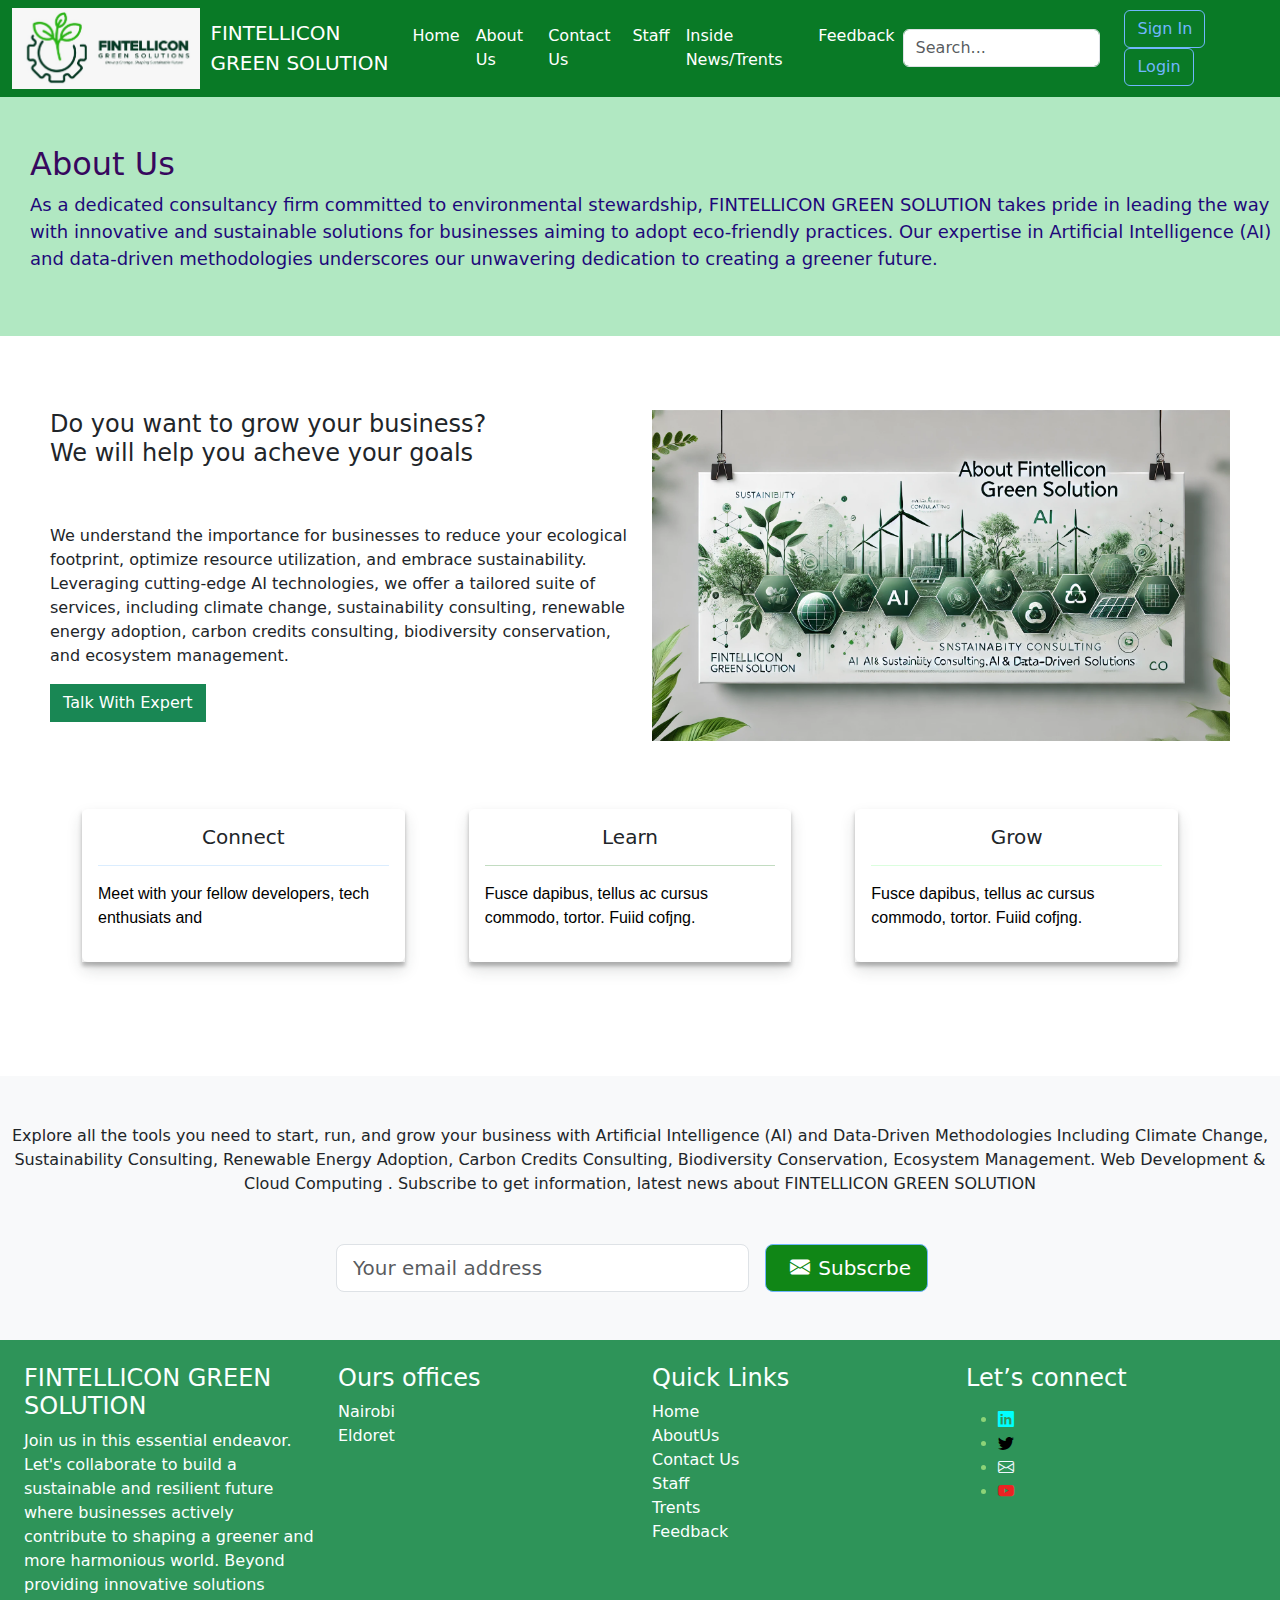
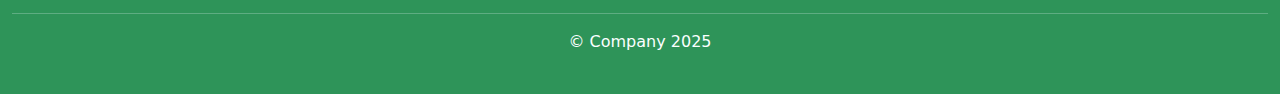
<file: about_us.html>
<!DOCTYPE html>
<html lang="en">
<head>
    <meta charset="UTF-8">
    <meta http-equiv="X-UA-Compatible" content="IE=edge">
    <meta name="viewport" content="width=device-width, initial-scale=1.0">
    <title>About Us</title>
    <link rel="stylesheet" href="Bootstrap/css/bootstrap.min.css">
    <link rel="stylesheet" href="https://cdn.jsdelivr.net/npm/bootstrap-icons@1.10.3/font/bootstrap-icons.css">
</head>
<body>
   <!-- navication bar -->
   <nav class="navbar navbar-expand-lg bg-light" style="background-color: #097a26 !important;">
    <div class="container-fluid">
        <img src="images/FGS logo1.jpeg" style=" width: 15%; margin-right: 10px;"> 
        <a href="#" class="navbar-brand text-white">FINTELLICON  <br>GREEN SOLUTION </a>
        <button type="button" class="navbar-toggler" data-bs-toggle="collapse" data-bs-target="#menuitems"
            aria-controls="menuitems" aria-expanded="false" aria-label="Toggle navigation">
            <span class="navbar-toggler-icon"></span>
        </button>

        <div class="collapse navbar-collapse" id="menuitems">
            <div class="navbar-nav">
                <a href="index.html" class="nav-link text-white">Home</a>
                <a href="about_us.html" class="nav-link text-white">About Us</a>
                <a href="contact_us.html" class="nav-link text-white">Contact Us</a>
                <a href="staff.html" class="nav-link text-white">Staff</a>
                <a href="#" class="nav-link text-white">Inside News/Trents</a>
                <a href="feedback.html" class="nav-link text-white">Feedback</a>
            </div>
        
        </div>
        <form class="d-flex me-3">
            <input class="form-control me-2" type="search" placeholder="Search..." aria-label="Search">
        </form>
        <div>
            <a href="sign_up.html" button class="btn btn-outline-primary me-2 style="background-color: #0E9C3E; id="sign-in-btn">Sign In</a>
            <a href="log_in.html" button class="btn btn-outline-primary" id="login-btn">Login</a>
        </div>
    </div>
</nav> 

        <!-- Hero section -->
    <main class="bg-light py-5" style="background-color: #5fcf817c !important;">
        <section style="color:rgb(55, 8, 94); padding-left: 30px;" >
            <h2> About Us</h2>
            <p style="font-size: large; color: #1e097a;">
                As a dedicated consultancy firm committed to environmental stewardship, FINTELLICON GREEN SOLUTION 
                takes pride in leading the way with innovative and sustainable solutions for businesses aiming to 
                adopt eco-friendly practices. Our expertise in Artificial Intelligence (AI) and data-driven methodologies 
                underscores our unwavering dedication to creating a greener future.
            </p>

        </section>
    </main>

    <!-- Feture event section -->
    <div class="container-fluid" style="padding-top: 50px; padding: 50PX;"> 
        <div class="row py-4">
            <div class="col-lg-6">
                <h4>Do you want to grow your business? <br> We will help you acheve your goals</h4>                
                <div class="pt-5">
                    <P>
                        We understand the importance for businesses to reduce your ecological footprint, optimize 
                        resource utilization, and embrace sustainability. Leveraging cutting-edge AI technologies, 
                        we offer a tailored suite of services, including climate change, sustainability consulting, 
                        renewable energy adoption, carbon credits consulting, biodiversity conservation, and ecosystem 
                        management.
                    </P>
                    <a href="#" class="btn btn-success rounded-0">Talk With Expert</a>
                </div>
            </div>
            <div class="col-lg-6">
                <img src="images/DALL·E 2025-01-03 14.35.32 - A professional and modern rectangular banner image for a consultancy firm, FINTELLICON GREEN SOLUTION. The design features eco-friendly themes such as.webp" class="img-fluid" alt="">   
            </div>
        </div>
         <!-- card border -->
        <div class="row py-4" style="margin: 0px 20px 20px 0px;">
            <div class="col-lg-4 col-md-6 col-sm-6">
                <div class="card border-0 shadow"style="margin:20px;">
                    <div class="card-body" style="box-shadow: 0px 4px 4px rgba(0, 0, 0, 0.25);">
                        <h5 style="text-align: center;">Connect</h5>
                        <hr style="color:#71B6FD">
                        <p style="color: black; font-family: 'Franklin Gothic Medium', 'Arial Narrow', Arial, sans-serif;
                        ">Meet with your fellow developers, tech enthusiats and
                        </p>
                    </div>
                </div>
            </div>
            <div class="col-lg-4 col-md-6 col-sm-6 ">
                <div class="card border-0 shadow"style="margin:20px;">
                    <div class="card-body" style="box-shadow: 0px 4px 4px rgba(0, 0, 0, 0.25);">
                        <h5 style="text-align: center;">Learn</h5>
                        <hr style="color:#0c7508">
                        <p style="color: black; font-family: 'Franklin Gothic Medium', 'Arial Narrow', Arial, sans-serif;
                        ">Fusce dapibus, tellus ac cursus commodo, tortor. Fuiid cofjng.
                        </p>
                    </div>
                </div>
            </div>
            <div class="col-lg-4 col-md-6 col-sm-6 ">
                <div class="card border-0 shadow"style="margin:20px;">
                    <div class="card-body" style="box-shadow: 0px 4px 4px rgba(0, 0, 0, 0.25);">
                        <h5 style="text-align: center;">Grow</h5>
                        <hr style="color:#71fd7d">
                        <p style="color: black; font-family: 'Franklin Gothic Medium', 'Arial Narrow', Arial, sans-serif;
                        ">Fusce dapibus, tellus ac cursus commodo, tortor. Fuiid cofjng.
                        </p>
                    </div>
                </div>
            </div>
        </div>
    </div>
    
   
    <!-- Hero section -->
    <main class="bg-light py-5">
        <section class="row text-center">
            <p class="">
                Explore all the tools you need to start, run, and grow your business with Artificial Intelligence (AI) and Data-Driven Methodologies
                Including Climate Change, 
                Sustainability Consulting, 
                Renewable Energy Adoption, 
                Carbon Credits Consulting,
                Biodiversity Conservation, 
                Ecosystem Management.
                Web Development & Cloud Computing
                . 
                Subscribe to get information, latest news about FINTELLICON GREEN SOLUTION 
            </p>
           <form class="row row-cols-lg-auto g-3 d-flex justify-content-center">
                <div class="col-lg-4">
                    <input type="email" class="form-control form-control-lg" id="email" placeholder="Your email address">
                </div>
                <div class="">
                    <button type="submit" class="btn btn-primary btn-lg" style="background-color: #108616;">
                        <i class="bi bi-envelope-fill px-2"></i>Subscrbe
                    </button>
                </div>
            </form>
        </section>
    </main>
   
    <!-- Footer -->
    <div class="footer " style="background-color: #2e9459; color: rgb(251, 255, 255);">
        <div class="row p-4">
            <div class="col-lg-3 col-md-6 col-sm-6">
                <h4>FINTELLICON GREEN SOLUTION </h4>
                <p>
                    Join us in this essential endeavor. Let's collaborate to build a sustainable and resilient 
                    future where businesses actively contribute to shaping a greener and more harmonious world.
                     Beyond providing innovative solutions
                </p>
            </div>
            <div class="col-lg-3 col-md-6 col-sm-6">
                <h4>Ours offices</h4>
                <p>
                    Nairobi  <br> Eldoret
                </p>
            </div>
            <div class="col-lg-3 col-md-6 col-sm-6">
                <h4>Quick Links</h4>
                <p>
                    Home<br>AboutUs<br>Contact Us<br>Staff<br>Trents<br>Feedback
                </p>
            </div>
            <div class="col-lg-3 col-md-6 col-sm-6">
                <h4>Let’s connect</h4>
                <p style="color: rgb(255, 255, 255);">
                <ul style="color: rgb(141, 211, 120);">
                   
                    <li>
                        <a href="https://www.linkedin.com/company/fintellicon-green-solution/posts/?feedView=all" target="_blank" class="social-icon">
                            <i class="bi bi-linkedin" style="color: aqua;"></i>
                        </a>
                    </li>
                    <li>
                        <a href="https://twitter.com" target="_blank" class="social-icon">
                            <i class="bi bi-twitter" style="color: black;"></i>
                        </a>
                    </li>
                    <li>
                        <a href="mailto:example@example.com" class="social-icon">
                            <i class="bi bi-envelope" style="color: aliceblue;"></i>
                        </a>
                    </li>
                     <li>
                        <a href="https://youtube.com" target="_blank" class="social-icon">
                            <i class="bi bi-youtube" style="color: rgb(235, 35, 35);"></i>
                        </a>
                    </li>
                </ul>
                </p>
            </div>
            <hr style="color: aliceblue;">
            <p style="text-align: center;">© Company 2025</p>
        </div>
    </dev>
        <script src="Bootstrap/js/bootstrap.min.js"></script>
        <script src="https://maxcdn.bootstrapcdn.com/bootstrap/5.3.0/js/bootstrap.bundle.min.js">javascript</script>
        <script src="script.js"></script>
        <script src="Bootstrap/js/bootstrap.min.js"></script>
</body>
</html>
</file>
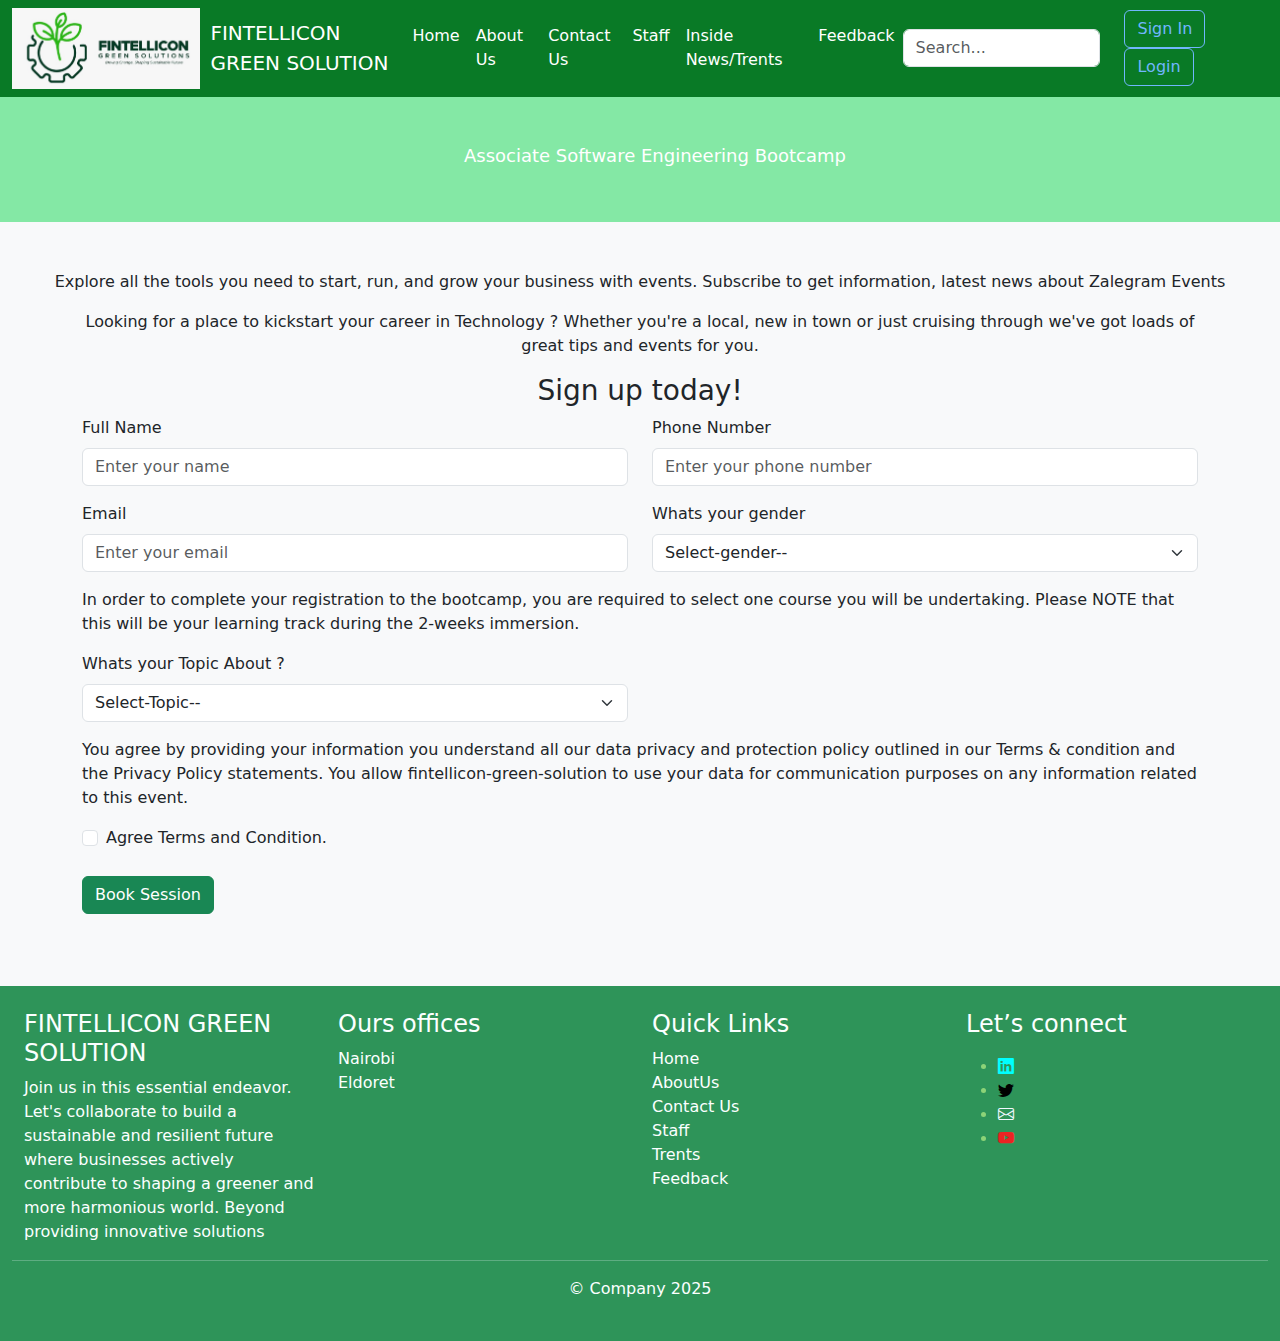
<file: book.html>
<!DOCTYPE html>
<html lang="en">
<head>
    <meta charset="UTF-8">
    <meta http-equiv="X-UA-Compatible" content="IE=edge">
    <meta name="viewport" content="width=device-width, initial-scale=1.0">
    <title>Book Section</Section></title>
    <link rel="stylesheet" href="Bootstrap/css/bootstrap.min.css">
    <link rel="stylesheet" href="https://cdn.jsdelivr.net/npm/bootstrap-icons@1.10.3/font/bootstrap-icons.css">
</head>
<body>
   <!-- Navication bar -->
     <!-- navication bar -->
     <nav class="navbar navbar-expand-lg bg-light" style="background-color: #097a26 !important;">
        <div class="container-fluid">
            <img src="images/FGS logo1.jpeg" style=" width: 15%; margin-right: 10px;"> 
            <a href="index.html" class="navbar-brand text-white">FINTELLICON  <br>GREEN SOLUTION </a>
            <button type="button" class="navbar-toggler" data-bs-toggle="collapse" data-bs-target="#menuitems"
                aria-controls="menuitems" aria-expanded="false" aria-label="Toggle navigation">
                <span class="navbar-toggler-icon"></span>
            </button>

            <div class="collapse navbar-collapse" id="menuitems">
                <div class="navbar-nav">
                    <a href="index.html" class="nav-link text-white">Home</a>
                    <a href="about_us.html" class="nav-link text-white">About Us</a>
                    <a href="contact_us.html" class="nav-link text-white">Contact Us</a>
                    <a href="staff.html" class="nav-link text-white">Staff</a>
                    <a href="inside_news.html" class="nav-link text-white">Inside News/Trents</a>
                    <a href="feedback.html" class="nav-link text-white">Feedback</a>
                </div>
            
            </div>
            <form class="d-flex me-3">
                <input class="form-control me-2" type="search" placeholder="Search..." aria-label="Search">
            </form>
            <div>
                <a href="sign_up.html" button class="btn btn-outline-primary me-2 style="background-color: #0E9C3E; id="sign-in-btn">Sign In</a>
                <a href="log_in.html" button class="btn btn-outline-primary" id="login-btn">Login</a>
            </div>
        </div>
    </nav> 

    <!-- Hero section -->
    <main class="bg-light py-5" style="background-color: #4add7bad !important;">
        <section style="color:white; padding-left: 30px;" >
           
            <h2 style="font-size: large;" class="text-center">
                Associate Software  Engineering Bootcamp
            </h2>

        </section>
    </main>
    

<!-- Hero section -->
    <main class="bg-light py-5">
        <section >
            <p class="text-center font-family poppins">
                Explore all the tools you need to start, run, and grow your business with events. 
                Subscribe to get information, latest news about Zalegram Events
            </p>
            
            <div class="container">
                <div class="text-center">
                    <p>
                        Looking for a place to kickstart your career in Technology ? Whether you're a local, 
                        new in town or just cruising through we've got loads of great tips and events for you.
                    </p>
                    <h3>Sign up today!</h3>
                </div>
                <form>
                    <div class="row mb-3">
                        <div class="col-lg-6">
                            <label for="name" class="form-label">Full Name</label>
                            <input type="text" id="name" class="form-control" placeholder="Enter your name">
                        </div>
                        <div class="col-lg-6">
                            <label for="phone" class="form-label">Phone Number</label>
                            <input type="tel" id="phone" class="form-control" placeholder="Enter your phone number">
                        </div>
                    </div>
                    <div class="row mb-3">
                        <div class="col-lg-6">
                            <label for="email" class="form-label">Email</label>
                            <input type="email" id="email" class="form-control" placeholder="Enter your email">
                        </div>
                        <div class="col-lg-6">
                            <label for="gender" class="form-label">Whats your gender</label>
                            <select class="form-select" id="gender">
                                <option value="">Select-gender--</option>
                                <option value="">Male</option>
                                <option value="">Female</option>
                            </select>
                        </div>
                    </div>
                    <div class="row mb-3">
                        <p>
                            In order to complete your registration to the bootcamp, you are required to select one course you will be undertaking. 
                            Please NOTE that this will be your learning track during the 2-weeks immersion. 
                        </p>
                        <div class="col-lg-6">
                            <label for="gender" class="form-label">Whats your Topic About ?</label>
                            <select class="form-select" id="gender">
                                <option value="">Select-Topic--</option>
                                <option value="">Artificial Intelligence (AI) and Data-Driven Methodologies</option>
                                <option value="">Including Climate Change</option>
                                <option value="">Sustainability Consulting</option>
                                <option value="">Renewable Energy Adoption</option>
                                <option value="">Carbon Credits Consulting</option>
                                <option value="">Biodiversity Conservation</option>
                                <option value="">Ecosystem Management</option>
                                <option value="">Web Development & Cloud Computing</option>
                            </select>
                        </div>
                    </div>
                    <div class="row">
                        <p>
                            You agree by providing your information you understand all our data privacy and protection policy outlined in our Terms & condition and the Privacy Policy statements.
                            You allow fintellicon-green-solution to use your data for communication purposes on any information related to this event.
                        </p>
                        <div class="col-lg-6">
                            <div class="form-check">
                                <input type="checkbox" class="form-check-input" id="checkbox">
                                <label for="checkbox" class="form-check-label">Agree Terms and Condition. </label>
                            </div>
                        </div>
                    </div>
                    <div class="row py-4">
                        <div class="col-lg-4">
                            <button class="btn btn-success">Book Session</button>
                        </div>
                    </div>
                </form>
            </div>
        </section>
    </main>

<!-- Footer -->
    <div class="footer " style="background-color: #2e9459; color: rgb(251, 255, 255);">
        <div class="row p-4">
            <div class="col-lg-3 col-md-6 col-sm-6">
                <h4>FINTELLICON GREEN SOLUTION </h4>
                <p>
                    Join us in this essential endeavor. Let's collaborate to build a sustainable and resilient 
                    future where businesses actively contribute to shaping a greener and more harmonious world.
                     Beyond providing innovative solutions
                </p>
            </div>
            <div class="col-lg-3 col-md-6 col-sm-6">
                <h4>Ours offices</h4>
                <p>
                    Nairobi  <br> Eldoret
                </p>
            </div>
            <div class="col-lg-3 col-md-6 col-sm-6">
                <h4>Quick Links</h4>
                <p>
                    Home<br>AboutUs<br>Contact Us<br>Staff<br>Trents<br>Feedback
                </p>
            </div>
            <div class="col-lg-3 col-md-6 col-sm-6">
                <h4>Let’s connect</h4>
                <p style="color: rgb(255, 255, 255);">
                <ul style="color: rgb(141, 211, 120);">
                   
                    <li>
                        <a href="https://www.linkedin.com/company/fintellicon-green-solution/posts/?feedView=all" target="_blank" class="social-icon">
                            <i class="bi bi-linkedin" style="color: aqua;"></i>
                        </a>
                    </li>
                    <li>
                        <a href="https://twitter.com" target="_blank" class="social-icon">
                            <i class="bi bi-twitter" style="color: black;"></i>
                        </a>
                    </li>
                    <li>
                        <a href="mailto:example@example.com" class="social-icon">
                            <i class="bi bi-envelope" style="color: aliceblue;"></i>
                        </a>
                    </li>
                     <li>
                        <a href="https://youtube.com" target="_blank" class="social-icon">
                            <i class="bi bi-youtube" style="color: rgb(235, 35, 35);"></i>
                        </a>
                    </li>
                </ul>
                </p>
            </div>
            <hr style="color: aliceblue;">
            <p style="text-align: center;">© Company 2025</p>
        </div>
    </dev>
        <script src="Bootstrap/js/bootstrap.min.js"></script>
        <script src="https://maxcdn.bootstrapcdn.com/bootstrap/5.3.0/js/bootstrap.bundle.min.js">javascript</script>
        <script src="script.js"></script>
</body>
</html>
</file>
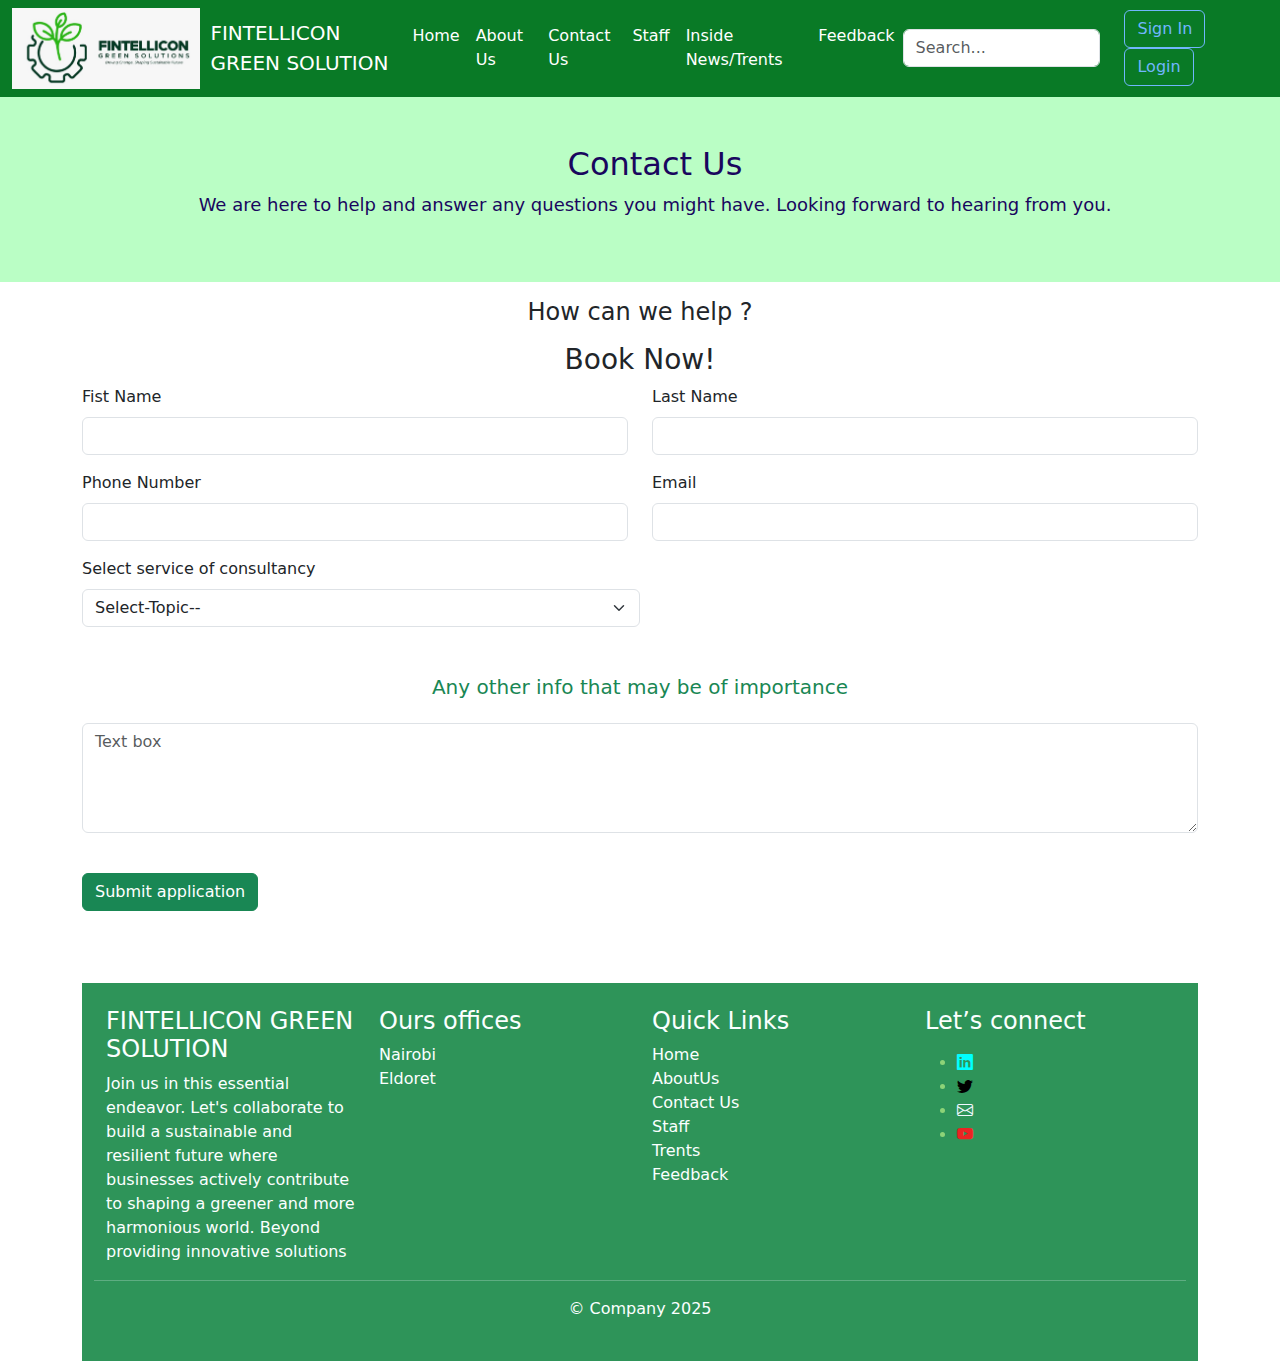
<file: contact_us.html>
<!DOCTYPE html>
<html lang="en">
<head>
    <meta charset="UTF-8">
    <meta http-equiv="X-UA-Compatible" content="IE=edge">
    <meta name="viewport" content="width=device-width, initial-scale=1.0">
    <title>Contact Us</title>
    <link rel="stylesheet" href="Bootstrap/css/bootstrap.min.css">
    <link rel="stylesheet" href="https://cdn.jsdelivr.net/npm/bootstrap-icons@1.10.3/font/bootstrap-icons.css">
</head>
<body>
     <!-- navication bar -->
     <nav class="navbar navbar-expand-lg bg-light" style="background-color: #097a26 !important;">
        <div class="container-fluid">
            <img src="images/FGS logo1.jpeg" style=" width: 15%; margin-right: 10px;"> 
            <a href="#" class="navbar-brand text-white">FINTELLICON  <br>GREEN SOLUTION </a>
            <button type="button" class="navbar-toggler" data-bs-toggle="collapse" data-bs-target="#menuitems"
                aria-controls="menuitems" aria-expanded="false" aria-label="Toggle navigation">
                <span class="navbar-toggler-icon"></span>
            </button>

            <div class="collapse navbar-collapse" id="menuitems">
                <div class="navbar-nav">
                    <a href="index.html" class="nav-link text-white">Home</a>
                    <a href="about_us.html" class="nav-link text-white">About Us</a>
                    <a href="contact_us.html" class="nav-link text-white">Contact Us</a>
                    <a href="staff.html" class="nav-link text-white">Staff</a>
                    <a href="inside_news.html" class="nav-link text-white">Inside News/Trents</a>
                    <a href="feedback.html" class="nav-link text-white">Feedback</a>
                </div>
            
            </div>
            <form class="d-flex me-3">
                <input class="form-control me-2" type="search" placeholder="Search..." aria-label="Search">
            </form>
            <div>
                <a href="sign_up.html" button class="btn btn-outline-primary me-2 style="background-color: #0E9C3E; id="sign-in-btn">Sign In</a>
                <a href="log_in.html" button class="btn btn-outline-primary" id="login-btn">Login</a>
            </div>
        </div>
    </nav> 

    <!-- Hero section -->
    <main class="bg-light py-5" style="background-color: #71fd887c !important;">
        <section style="color:rgb(25, 6, 94); padding-left: 30px; text-align: center;" >
            <h2> Contact Us</h2>
            <p style="font-size: large;">
                We are here to help and answer any questions you might have. Looking forward to hearing from you.
            </p>

        </section>
    </main>
    <p>
        <h4 style="text-align: center;">How can we help ?</h4>
    </p>
    <div class="container" > 
        <div>
            <h3 style="text-align: center;">Book Now!</h3>
        <form>
            <div class="row mb-3">
                <div class="col-lg-6">
                    <label for="name" class="form-label">Fist Name</label>
                    <input type="text" id="name" class="form-control" >
                </div>
                <div class="col-lg-6">
                    <label for="name" class="form-label">Last Name</label>
                    <input type="text" id="name" class="form-control" >
                </div>
            </div>
            <div class="row mb-3">
                <div class="col-lg-6">
                    <label for="phone" class="form-label">Phone Number</label>
                    <input type="tel" id="phone" class="form-control" >
                </div>
                <div class="col-lg-6">
                    <label for="email" class="form-label">Email</label>
                    <input type="email" id="email" class="form-control" >
                </div>
            </div>
            <div class="col-lg-6">
                <label for="gender" class="form-label">Select service of consultancy</label>
                <select class="form-select" id="gender">
                    <option value="">Select-Topic--</option>
                    <option value="">Artificial Intelligence (AI) and Data-Driven Methodologies</option>
                    <option value="">Including Climate Change</option>
                    <option value="">Sustainability Consulting</option>
                    <option value="">Renewable Energy Adoption</option>
                    <option value="">Carbon Credits Consulting</option>
                    <option value="">Biodiversity Conservation</option>
                    <option value="">Ecosystem Management</option>
                    <option value="">Web Development & Cloud Computing</option>
                </select>
            </div>
            <div class="feedback-form my-5">
                <h5 class="text-center text-success mb-4">Any other info that may be of importance</h5>
                <form id="feedback-form" class="text-center">
                    <textarea class="form-control mb-3" rows="4" placeholder="Text box" id="feedback-text" required></textarea>
                </form>

            <div class="row py-4">
                <div class="col-lg-4">
                    <button class="btn btn-success">Submit application</button>
                </div>
            </div>
        </dev>
               
        </form>
    </div>
     <!-- Footer -->
     <div class="footer " style="background-color: #2e9459; color: rgb(251, 255, 255);">
        <div class="row p-4">
            <div class="col-lg-3 col-md-6 col-sm-6">
                <h4>FINTELLICON GREEN SOLUTION </h4>
                <p>
                    Join us in this essential endeavor. Let's collaborate to build a sustainable and resilient 
                    future where businesses actively contribute to shaping a greener and more harmonious world.
                     Beyond providing innovative solutions
                </p>
            </div>
            <div class="col-lg-3 col-md-6 col-sm-6">
                <h4>Ours offices</h4>
                <p>
                    Nairobi  <br> Eldoret
                </p>
            </div>
            <div class="col-lg-3 col-md-6 col-sm-6">
                <h4>Quick Links</h4>
                <p>
                    Home<br>AboutUs<br>Contact Us<br>Staff<br>Trents<br>Feedback
                </p>
            </div>
            <div class="col-lg-3 col-md-6 col-sm-6">
                <h4>Let’s connect</h4>
                <p style="color: rgb(255, 255, 255);">
                <ul style="color: rgb(141, 211, 120);">
                   
                    <li>
                        <a href="https://www.linkedin.com/company/fintellicon-green-solution/posts/?feedView=all" target="_blank" class="social-icon">
                            <i class="bi bi-linkedin" style="color: aqua;"></i>
                        </a>
                    </li>
                    <li>
                        <a href="https://twitter.com" target="_blank" class="social-icon">
                            <i class="bi bi-twitter" style="color: black;"></i>
                        </a>
                    </li>
                    <li>
                        <a href="mailto:example@example.com" class="social-icon">
                            <i class="bi bi-envelope" style="color: aliceblue;"></i>
                        </a>
                    </li>
                     <li>
                        <a href="https://youtube.com" target="_blank" class="social-icon">
                            <i class="bi bi-youtube" style="color: rgb(235, 35, 35);"></i>
                        </a>
                    </li>
                </ul>
                </p>
            </div>
            <hr style="color: aliceblue;">
            <p style="text-align: center;">© Company 2025</p>
        </div>
    </dev>
        <script src="Bootstrap/js/bootstrap.min.js"></script>
        <script src="https://maxcdn.bootstrapcdn.com/bootstrap/5.3.0/js/bootstrap.bundle.min.js">javascript</script>
        <script src="script.js"></script>
</body>
</html>
</file>
